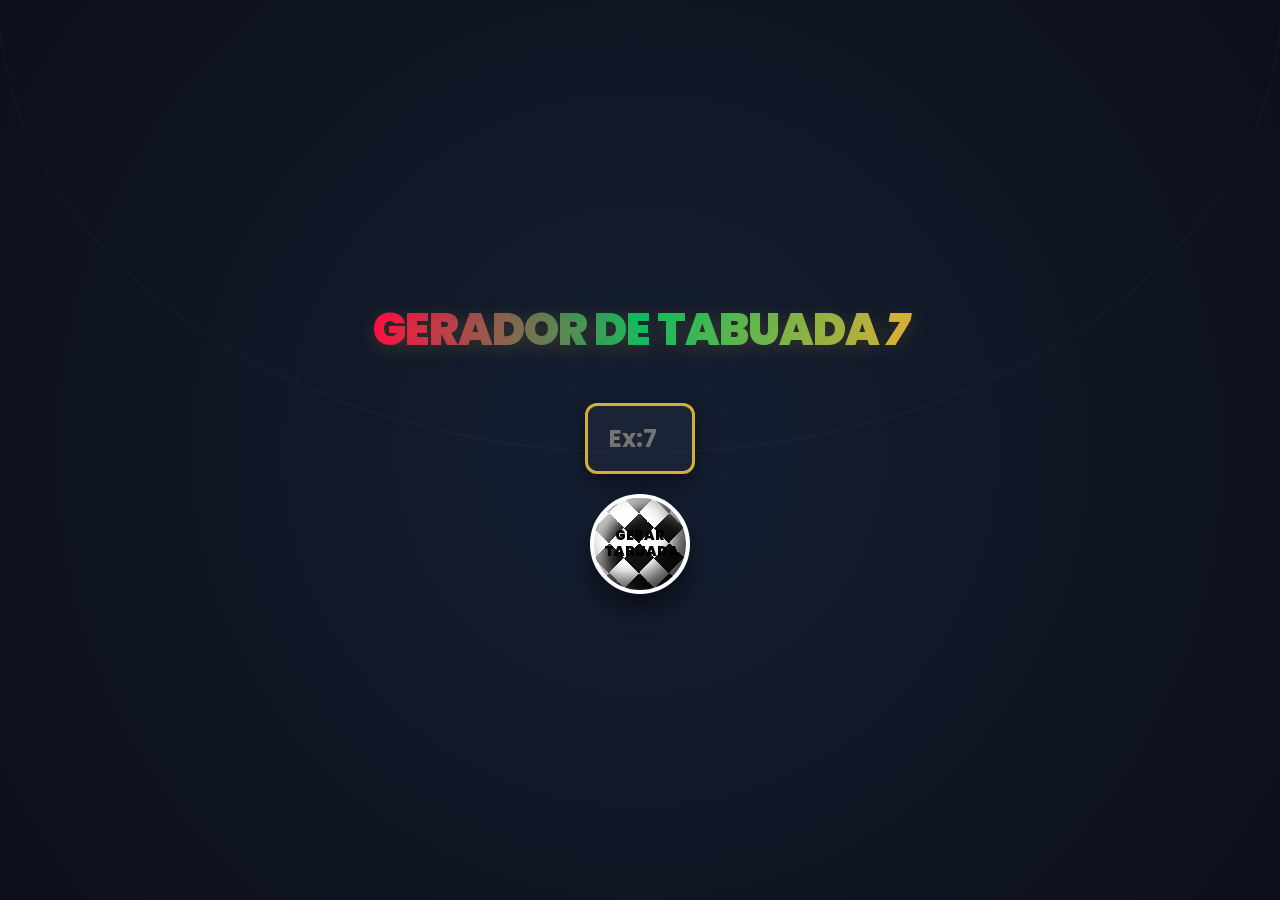
<file: index.html>
<!DOCTYPE html>
<html lang="pt">
<head>
    <meta charset="UTF-8">
    <meta name="viewport" content="width=device-width, initial-scale=1.0">
    <title>gerador de tabuada</title>
    <link rel="stylesheet" href="style.css">
</head>
<body>

    <h1>gerador de tabuada</h1>
    <label for="numeroInput"></label>
    <input type="number" id="numeroinput" placeholder="Ex:7">
    <button id="btGerar">gerar tabuada</button>

    <div id="ResultadoTabuada"></div>

    <script src="script.js"></script>
    
</body>
</html>
</file>
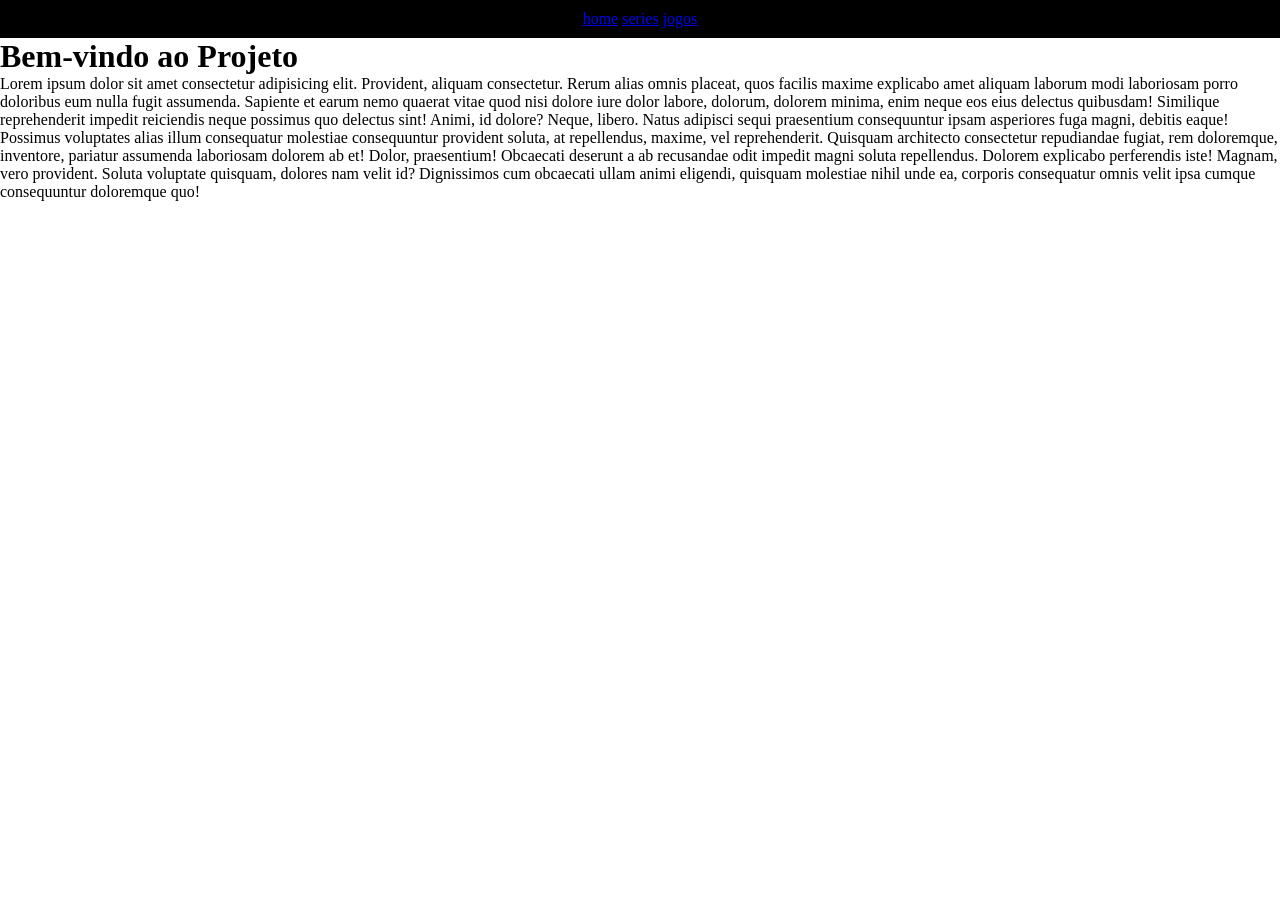
<file: projeto-nav/index.html>
<!DOCTYPE html>
<html lang="pt">
<head>
    <meta charset="UTF-8">
    <meta name="viewport" content="width=device-width, initial-scale=1.0">
    <title> projeto-nav </title>
    <link rel="stylesheet" href="index.css">
</head>
<body class="body-index">
    <nav class="menu-navegacao">

        <a href="series.html">home</a>
        <a href="index.html">series</a>
        <a href="jogos.html">jogos</a>

    </nav>

    <main>

        <h1>Bem-vindo ao Projeto</h1>

        <p>
            Lorem ipsum dolor sit amet consectetur adipisicing elit. Provident, aliquam consectetur. Rerum alias omnis placeat, quos facilis maxime explicabo amet aliquam laborum modi laboriosam porro doloribus eum nulla fugit assumenda.
            Sapiente et earum nemo quaerat vitae quod nisi dolore iure dolor labore, dolorum, dolorem minima, enim neque eos eius delectus quibusdam! Similique reprehenderit impedit reiciendis neque possimus quo delectus sint!
            Animi, id dolore? Neque, libero. Natus adipisci sequi praesentium consequuntur ipsam asperiores fuga magni, debitis eaque! Possimus voluptates alias illum consequatur molestiae consequuntur provident soluta, at repellendus, maxime, vel reprehenderit.
            Quisquam architecto consectetur repudiandae fugiat, rem doloremque, inventore, pariatur assumenda laboriosam dolorem ab et! Dolor, praesentium! Obcaecati deserunt a ab recusandae odit impedit magni soluta repellendus. Dolorem explicabo perferendis iste!
            Magnam, vero provident. Soluta voluptate quisquam, dolores nam velit id? Dignissimos cum obcaecati ullam animi eligendi, quisquam molestiae nihil unde ea, corporis consequatur omnis velit ipsa cumque consequuntur doloremque quo!
        </p>

    </main>









    
</body>
</html>
</file>
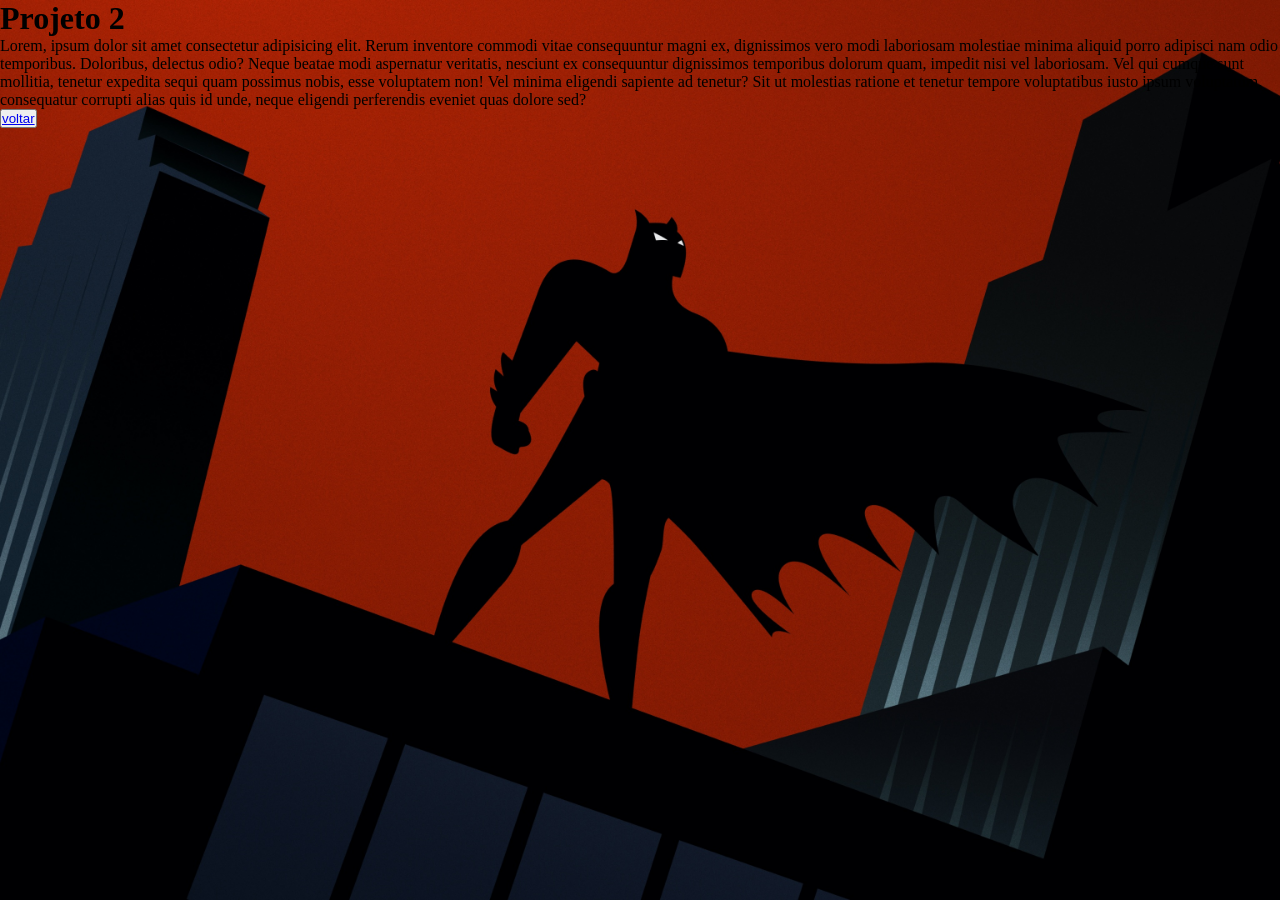
<file: persornagnes/index2.html>
<!DOCTYPE html>
<html lang="pt">
<head>
    <meta charset="UTF-8">
    <meta name="viewport" content="width=device-width, initial-scale=1.0">
    <link rel="stylesheet" href="style.css">
    <title>Document</title>
</head>
<body class="pagina2"> 
    <h1>Projeto 2</h1>

    <p>Lorem, ipsum dolor sit amet consectetur adipisicing elit. Rerum inventore commodi vitae consequuntur magni ex, dignissimos vero modi laboriosam molestiae minima aliquid porro adipisci nam odio temporibus. Doloribus, delectus odio?
    Neque beatae modi aspernatur veritatis, nesciunt ex consequuntur dignissimos temporibus dolorum quam, impedit nisi vel laboriosam. Vel qui cumque sunt mollitia, tenetur expedita sequi quam possimus nobis, esse voluptatem non!
    Vel minima eligendi sapiente ad tenetur? Sit ut molestias ratione et tenetur tempore voluptatibus iusto ipsum voluptatum, consequatur corrupti alias quis id unde, neque eligendi perferendis eveniet quas dolore sed?

    </p>

    <button>
        <a href="http://127.0.0.1:5500/site_2/index.html">voltar</a>
    </button>

    
    
</body>
</html>
</file>
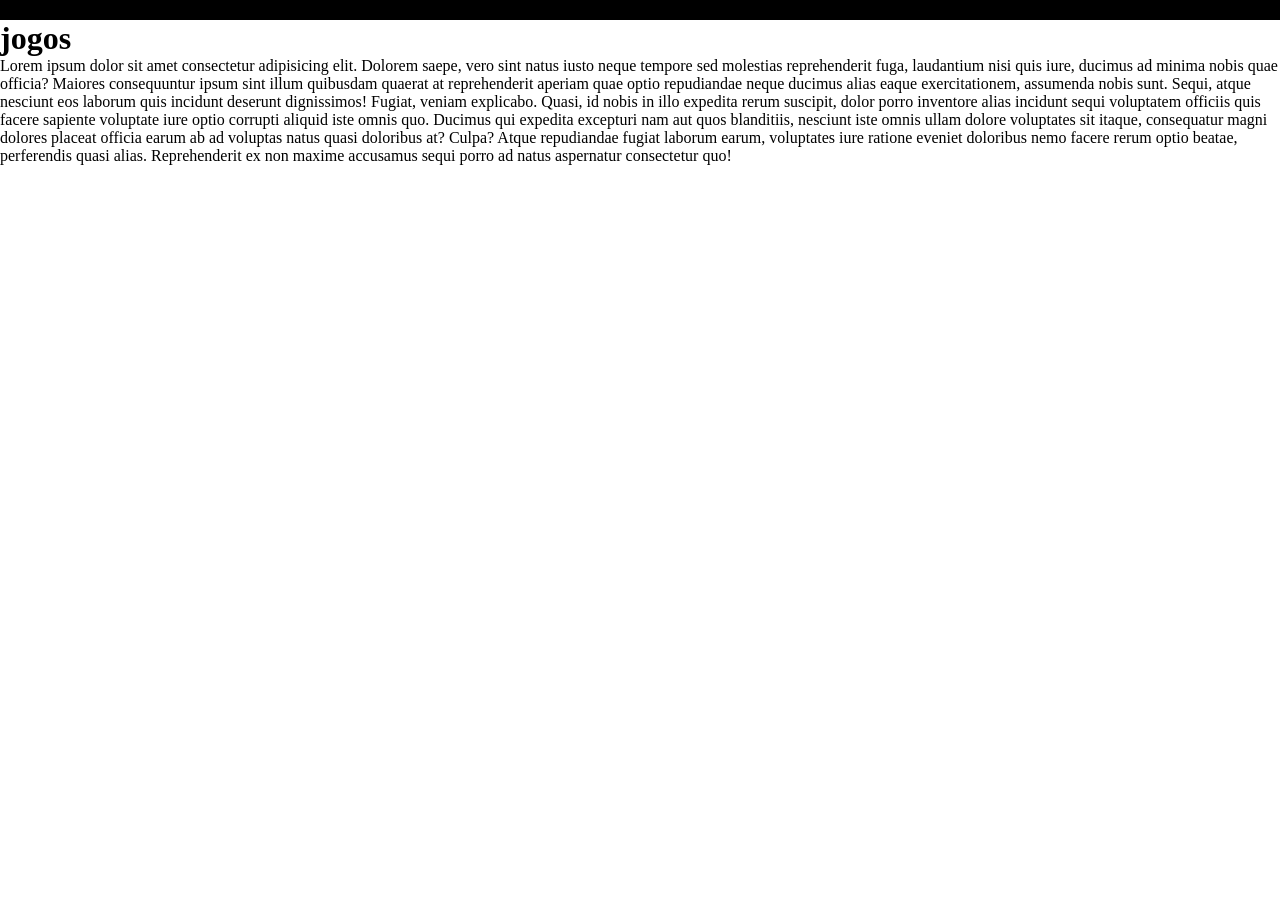
<file: projeto-nav/jogos.html>
<!DOCTYPE html>
<html lang="pt">
<head>
    <meta charset="UTF-8">
    <meta name="viewport" content="width=device-width, initial-scale=1.0">
    <title>Document</title>
    <link rel="stylesheet" href="index.css">
</head>
<body class="body-jogos">

    <nav class="menu-navegacao">
        <a href="index.html"></a>
        <a href="series.html"></a>
        <a href="jogos.html"></a>

    </nav>

    <main>
        <h1>jogos</h1>

        <p>
            Lorem ipsum dolor sit amet consectetur adipisicing elit. Dolorem saepe, vero sint natus iusto neque tempore sed molestias reprehenderit fuga, laudantium nisi quis iure, ducimus ad minima nobis quae officia?
            Maiores consequuntur ipsum sint illum quibusdam quaerat at reprehenderit aperiam quae optio repudiandae neque ducimus alias eaque exercitationem, assumenda nobis sunt. Sequi, atque nesciunt eos laborum quis incidunt deserunt dignissimos!
            Fugiat, veniam explicabo. Quasi, id nobis in illo expedita rerum suscipit, dolor porro inventore alias incidunt sequi voluptatem officiis quis facere sapiente voluptate iure optio corrupti aliquid iste omnis quo.
            Ducimus qui expedita excepturi nam aut quos blanditiis, nesciunt iste omnis ullam dolore voluptates sit itaque, consequatur magni dolores placeat officia earum ab ad voluptas natus quasi doloribus at? Culpa?
            Atque repudiandae fugiat laborum earum, voluptates iure ratione eveniet doloribus nemo facere rerum optio beatae, perferendis quasi alias. Reprehenderit ex non maxime accusamus sequi porro ad natus aspernatur consectetur quo!
        </p>


        
    </main>




</body>
</html>
</file>
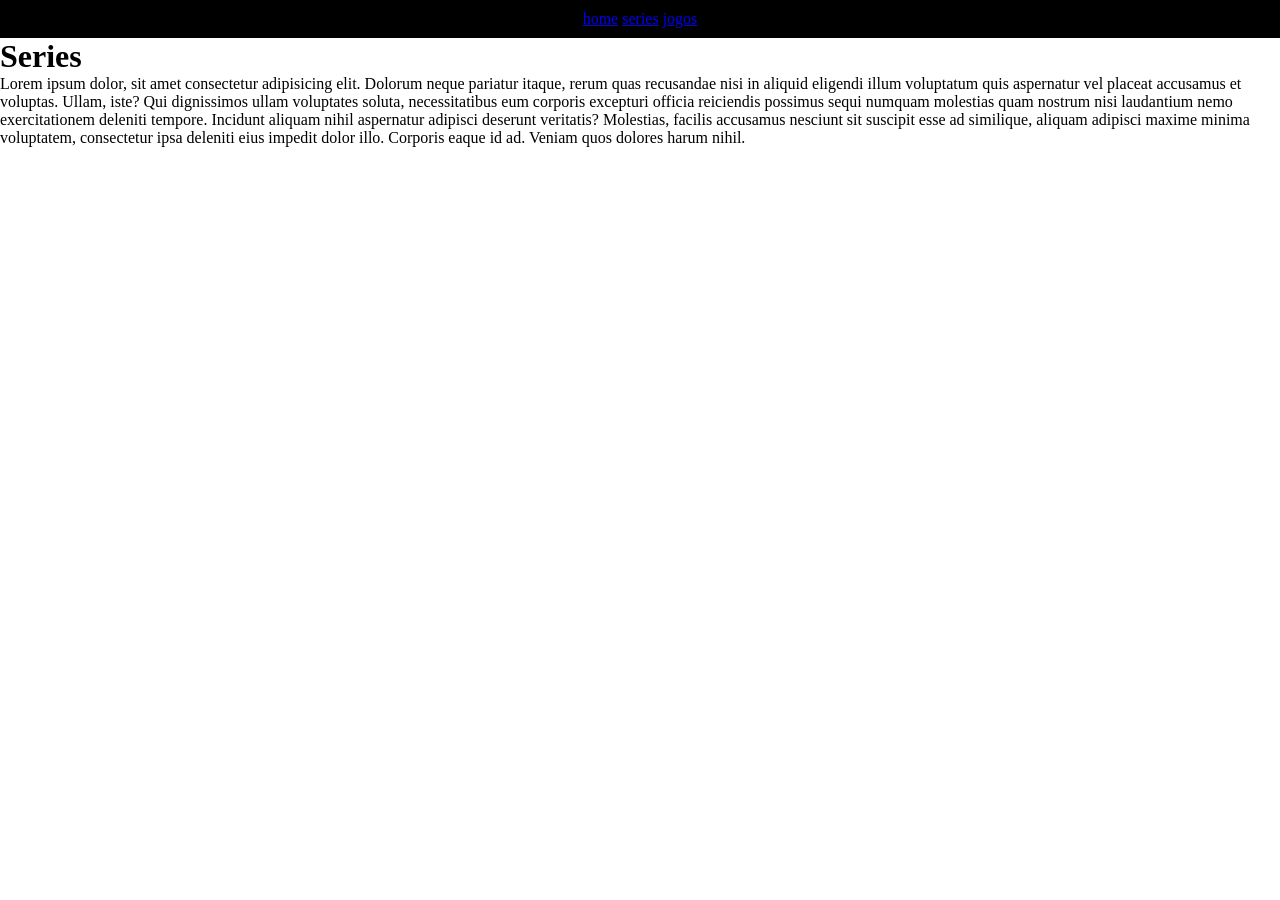
<file: projeto-nav/series.html>
<!DOCTYPE html>
<html lang="pt">
<head>
    <meta charset="UTF-8">
    <meta name="viewport" content="width=device-width, initial-scale=1.0">
    <title>Projeto-nav</title>
    <link rel="stylesheet" href="index.css">
</head>
<body class="body-series">

    <nav class="menu-navegacao">

        <a href="index.html">home</a>
        <a href="series.html">series</a>
        <a href="jogos.html">jogos</a>

    </nav>

    <main>

        <h1>Series</h1>

        <p>

        Lorem ipsum dolor, sit amet consectetur adipisicing elit. Dolorum neque pariatur itaque, rerum quas recusandae nisi in aliquid eligendi illum voluptatum quis aspernatur vel placeat accusamus et voluptas. Ullam, iste?
        Qui dignissimos ullam voluptates soluta, necessitatibus eum corporis excepturi officia reiciendis possimus sequi numquam molestias quam nostrum nisi laudantium nemo exercitationem deleniti tempore. Incidunt aliquam nihil aspernatur adipisci deserunt veritatis?
        Molestias, facilis accusamus nesciunt sit suscipit esse ad similique, aliquam adipisci maxime minima voluptatem, consectetur ipsa deleniti eius impedit dolor illo. Corporis eaque id ad. Veniam quos dolores harum nihil.
        </p>


    </main>
    
</body>
</html>
</file>
<file: style.css>
/* ==========================================================================
   1. IMPORTAÇÃO DE FONTE E RESET (ESTILO COPA)
   ========================================================================== */
@import url('https://fonts.googleapis.com/css2?family=Poppins:wght@400;700;900&display=swap');

* {
    margin: 0;
    padding: 0;
    box-sizing: border-box;
    font-family: 'Poppins', sans-serif;
}

body {
    min-height: 100vh;
    /* Fundo escuro premium com degradê que lembra noites de grandes jogos */
    background: radial-gradient(circle at center, #151f32 0%, #0b0f19 100%);
    display: flex;
    flex-direction: column;
    align-items: center;
    justify-content: center;
    padding: 20px;
    color: #ffffff;
    overflow-x: hidden;
    position: relative;
}

/* Detalhe estético: Linhas de campo de futebol ao fundo de forma sutil */
body::before {
    content: '';
    position: absolute;
    width: 100%;
    height: 100%;
    border: 2px solid rgba(255, 255, 255, 0.02);
    border-radius: 50%;
    top: -50%;
    pointer-events: none;
}

/* ==========================================================================
   2. O TÍTULO (ESTILO CR7 / PORTUGAL)
   ========================================================================== */
h1 {
    font-size: 2.8rem;
    font-weight: 900;
    text-transform: uppercase;
    text-align: center;
    margin-bottom: 30px;
    letter-spacing: -1px;
    /* Cores de Portugal na Copa com acabamento dourado */
    background: linear-gradient(90deg, #ff0043 0%, #00bc62 50%, #d4af37 100%);
    -webkit-background-clip: text;
    -webkit-text-fill-color: transparent;
    text-shadow: 0px 4px 20px rgba(212, 175, 55, 0.2);
}

/* Adiciona o famoso "CR7" ou o número 7 estilizado antes do título de forma discreta */
h1::after {
    content: ' 7';
    font-style: italic;
    color: #d4af37;
    -webkit-text-fill-color: #d4af37;
}

/* ==========================================================================
   3. CONTROLES (INPUT E O BOTÃO BOLA)
   ========================================================================== */
/* Container invisível para alinhar os elementos verticalmente no tema */
body > label + input, button {
    margin: 10px;
}

/* Input de número moderno e agressivo */
input[type="number"] {
    font-size: 1.5rem;
    font-weight: 700;
    padding: 15px;
    width: 110px;
    border: 3px solid #d4af37; /* Borda Dourada Campeã */
    border-radius: 12px;
    background-color: #1a2436;
    color: #fff;
    text-align: center;
    outline: none;
    box-shadow: 0 8px 25px rgba(0, 0, 0, 0.5);
    transition: all 0.3s ease;
}

input[type="number"]:focus {
    border-color: #00bc62; /* Verde ao focar */
    box-shadow: 0 0 15px rgba(0, 188, 98, 0.4);
}

/* O BOTÃO BOLA DE FUTEBOL 3D */
button {
    width: 100px;
    height: 100px;
    border-radius: 50%;
    border: 4px solid #fff;
    cursor: pointer;
    font-size: 0.85rem;
    font-weight: 900;
    text-transform: uppercase;
    color: #000;
    line-height: 1.2;
    padding: 10px;
    
    /* Efeito visual dos gomos e profundidade da bola */
    background: 
        radial-gradient(circle at 30% 30%, transparent 50%, rgba(0,0,0,0.4) 80%),
        repeating-conic-gradient(from 45deg, #ffffff 0deg 90deg, #111111 90deg 180deg);
    background-size: 100% 100%, 30px 30px;
    
    box-shadow: 
        inset -10px -10px 20px rgba(0,0,0,0.6),
        inset 10px 10px 15px rgba(255,255,255,0.8),
        0 15px 25px rgba(0,0,0,0.5);
        
    transition: transform 0.5s cubic-bezier(0.175, 0.885, 0.32, 1.275), box-shadow 0.3s;
}

/* Animação de chute/giro ao passar o mouse */
button:hover {
    transform: scale(1.1) rotate(45deg);
    box-shadow: 
        inset -10px -10px 20px rgba(0,0,0,0.6),
        inset 10px 10px 15px rgba(255,255,255,0.8),
        0 20px 35px rgba(0, 188, 98, 0.4); /* Brilho verde de gramado */
}

button:active {
    transform: scale(0.95) rotate(-20deg);
}


/* ==========================================================================
   4. PLACAR DO RESULTADO (A TABUADA)
   ========================================================================== */
#ResultadoTabuada {
    margin-top: 30px;
    width: 100%;
    max-width: 360px;
    background: linear-gradient(180deg, #1e293b 0%, #111827 100%);
    border-radius: 20px;
    border: 2px solid #d4af37;
    box-shadow: 0 25px 50px -12px rgba(0, 0, 0, 0.7);
    overflow: hidden;
    animation: surgimento 0.4s ease-out;
}

/* Esconde o painel se não houver cálculo ainda */
#ResultadoTabuada:empty {
    display: none;
}

/* Cabeçalho do Placar */
#ResultadoTabuada h2 {
    font-size: 1.3rem;
    color: #d4af37;
    text-align: center;
    padding: 15px;
    background: #111827;
    border-bottom: 2px solid #1e293b;
    text-transform: uppercase;
    letter-spacing: 1px;
}

#ResultadoTabuada ul {
    list-style: none;
    padding: 10px 20px;
}

/* Linhas da tabuada como se fossem estatísticas de jogo */
#ResultadoTabuada li {
    padding: 14px 10px;
    font-size: 1.2rem;
    font-weight: 700;
    color: #e2e8f0;
    display: flex;
    justify-content: space-between;
    border-bottom: 1px solid rgba(255, 255, 255, 0.05);
}

#ResultadoTabuada li:last-child {
    border-bottom: none;
}

/* Destaque do resultado final da conta */
#ResultadoTabuada strong {
    color: #00bc62; /* Verde gol! */
    font-size: 1.3rem;
    text-shadow: 0 0 10px rgba(0, 212, 98, 0.3);
}

/* Animação para o placar surgir na tela */
@keyframes surgimento {
    from {
        opacity: 0;
        transform: translateY(20px) scale(0.95);
    }
    to {
        opacity: 1;
        transform: translateY(0) scale(1);
    }
}

/* Mensagem de Erro */
#ResultadoTabuada p {
    padding: 20px;
    text-align: center;
    color: #ff0043;
    font-weight: 700;
}

/* ==========================================================================
   5. AJUSTES PARA CELULAR
   ========================================================================== */
@media (max-width: 480px) {
    h1 {
        font-size: 2rem;
    }
    
    input[type="number"] {
        width: 80%;
        margin-bottom: 15px;
    }
}
</file>
<file: projeto-nav/index.css>
*{
    margin: 0;
    padding: 0;
    box-sizing: border-box;
}

.menu-navegacao{
    background-color: black;
    padding: 10px;
    text-align: center;
}
</file>
<file: persornagnes/style.css>
*{
    padding: 0;
    margin: 0;
    box-sizing: border-box;
}

.pagina1{
    background-position: center;
    background-image:url(https://substackcdn.com/image/fetch/$s_!OyBj!,f_auto,q_auto:good,fl_progressive:steep/https%3A%2F%2Fsubstack-post-media.s3.amazonaws.com%2Fpublic%2Fimages%2F98a76c9f-558b-4ac0-9672-dbf419fec717_1609x900.png);
    background-repeat: no-repeat;
    background-size: cover;
    background-attachment: fixed;

    h1{
        padding: 20px;
        color: aliceblue;
        margin: 0px  680px;
    }

    p{
        padding: 100px;
        color: aliceblue;
        font-family: 'Gill Sans', 'Gill Sans MT', Calibri, 'Trebuchet MS', sans-serif;
    }

    .botao1{
        margin: 0px 750px;
        background-color: white;

        a{
            color: blue;
        }

    }



}

.pagina2{
    background-position: center;
    background-image: url(assets/batman-animated-3840x2160-18273.jpg);
    background-repeat: no-repeat;
    background-size: cover;
    background-attachment: fixed;
}

.botao1{
    border-radius: 600px;
    
}
</file>
